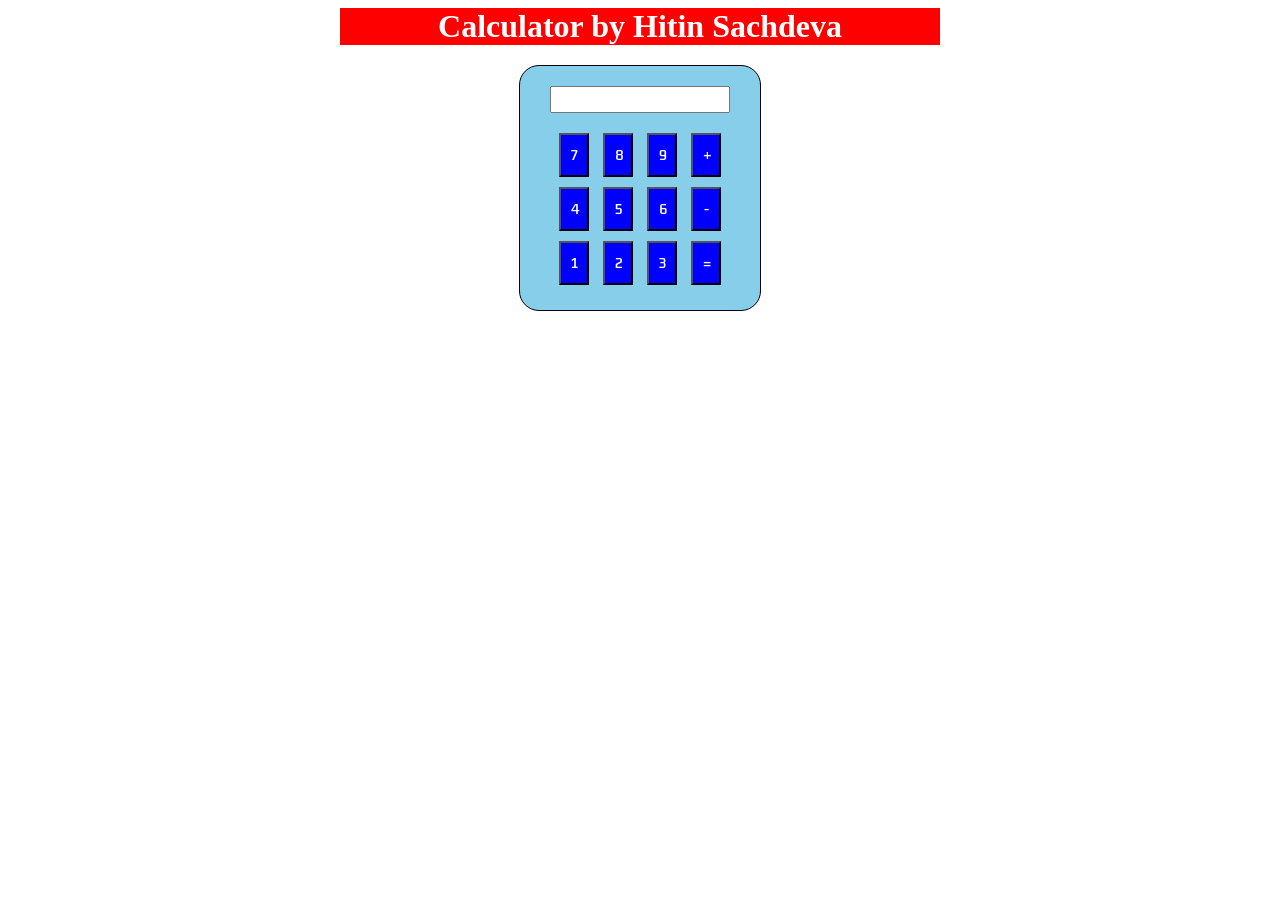
<file: Calculator/index.html>
<html>
<head>
    <title>Calculator</title>
    <link rel="stylesheet" href="index.css" type="text/css">
    
</head>

<body>
    <h1>Calculator by Hitin Sachdeva</h1>
    <div class="container">
        <div class="row">
            <input type="text"/>
        </div>
        <div class="row">
            <button class="button">7</button>
            <button class="button">8</button>
            <button class="button">9</button>
            <button class="button">+</button>
        </div>
        <div class="row">
            <button class="button">4</button>
            <button class="button">5</button>
            <button class="button">6</button>
            <button class="button">-</button>
        </div>
        <div class="row">
            <button class="button">1</button>
            <button class="button">2</button>
            <button class="button">3</button>
            <button class="button">=</button>
        </div>
    </div>
    <script src="index.js"></script>
</body>
</html>
</file>
<file: Calculator/index.css>
@import url('https://fonts.googleapis.com/css2?family=Kdam+Thmor+Pro&display=swap');
h1
{
    background-color: red;
    color: white;
    text-align: center;
    width: 600px;
    margin: auto;
    margin-bottom: 20px;
}
.container
{
    display: flex;
    flex-direction: column;
    justify-content: center;
    align-items: center;
    margin: auto;
    width: 200px;
    border: 1px solid black;
    border-radius: 20px;
    text-align: center;
    padding: 20px;
    background-color: skyblue;
}
.container .row input
{
    margin-bottom: 15px;
    font-size: 18px;
    width: 180px;
}
.container .row button
{
    padding: 10px 10px;
    width: 30px;
    margin: 5px 5px;
    font-size: 13px;
    font-family: 'Kdam Thmor Pro', sans-serif;
    background-color: blue;
    color: white;
}
</file>
